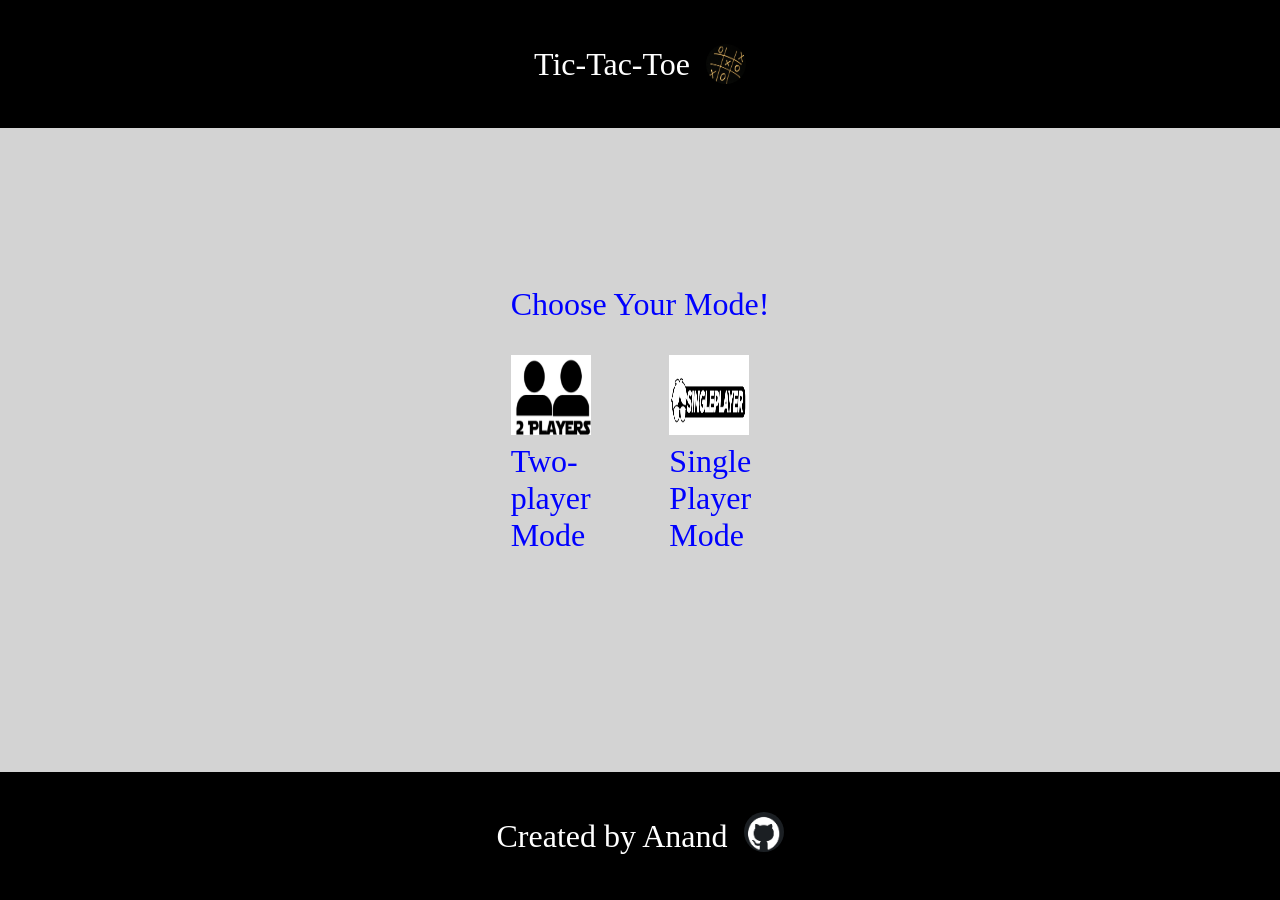
<file: index.html>
<!DOCTYPE html>
<html lang="en">
<head>
    <meta charset="UTF-8">
    <meta name="viewport" content="width=device-width, initial-scale=1.0">
    <link rel="stylesheet" href="mode-style.css">
    <link rel="icon" type="image/x-icon" href="images/icon.png">
    <script src="mode-script.js" defer></script>
    <title>Tic-Tac-Toe</title>
</head>
<body>
    <div class="header">
        Tic-Tac-Toe
        <img id="ttt" src="./images/icon.png" alt="Image of tic tac toe">
    </div>
<div id="details"></div>
    <div class="choose-wrapper">
        Choose Your Mode!
        <div class="choose">
            <div class="two-player">
           <a onclick="filldetailsfortwoplayer()"><img id="two" src="./images/two-player.png">Two-player Mode</a>
            </div>
            <div class="single-player">
            <a onclick="filldetailsforsingleplayer()"><img id="one" src="./images/single-player.png">Single Player Mode</a>  
            </div>
        </div>
</div>
     <div class="footer">
     Created by Anand
     <a href="https://www.github.com/anandb104"><img id="git" src="images/github-logo.png" alt='logo and link of github'></a>
    </div>
</body>
</html>
</file>
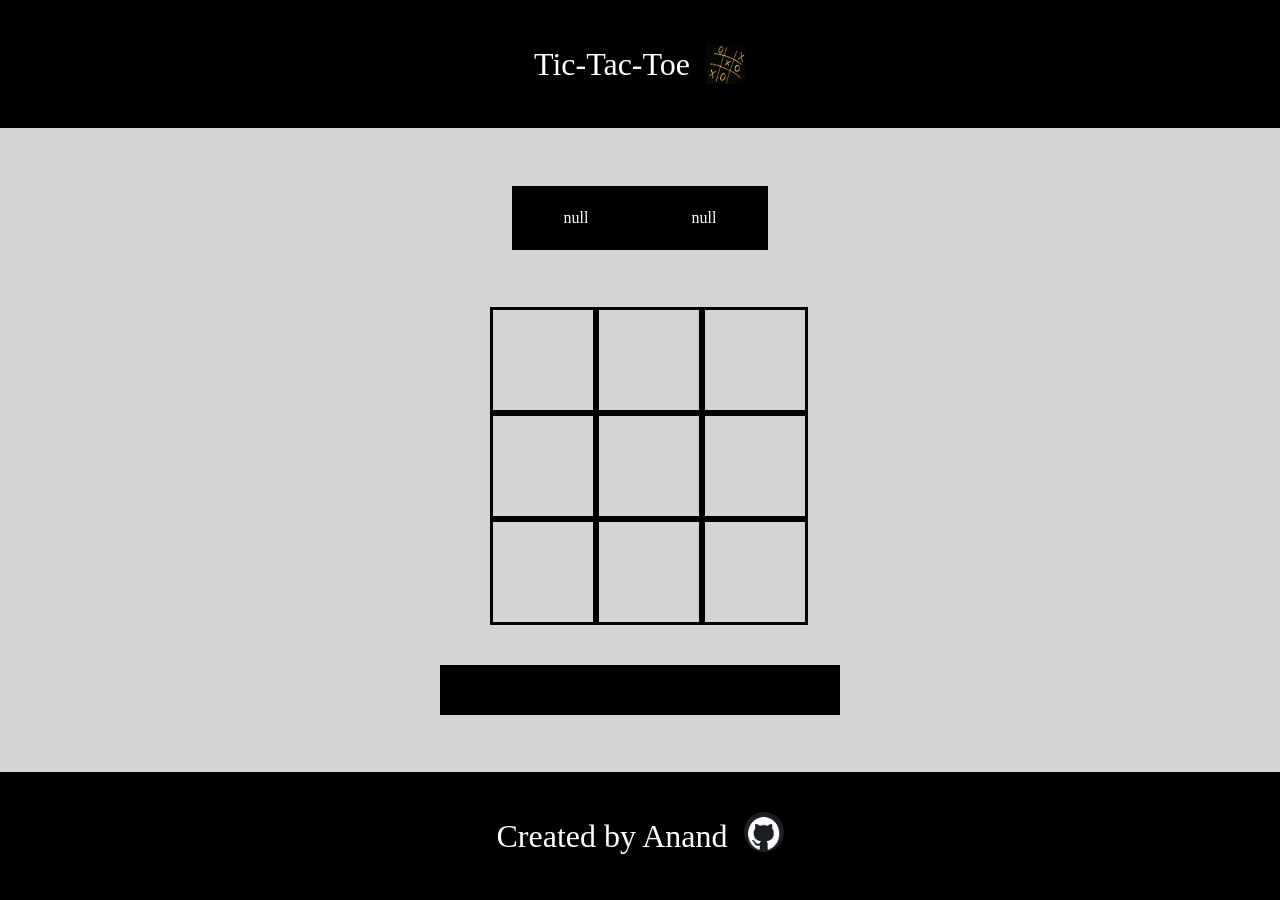
<file: mode.html>
<!DOCTYPE html>
<html lang="en">
<head>
    <meta charset="UTF-8">
    <meta name="viewport" content="width=device-width, initial-scale=1.0">
    <script src="mode-script.js" defer></script>
    <script src="script.js" defer></script>
    <link rel="stylesheet" href="style.css">
    <link rel="icon" type="image/x-icon" href="images/icon.png">
    <title>Tic-Tac-Toe</title>
</head>
<body>
    <div class="header">
        Tic-Tac-Toe
        <img id="ttt" src="./images/icon.png" alt="Image of tic tac toe">
    </div>
    <div id="name-wrapper">
        <div id="p1-name">

        </div>
        <div id="p2-name">

        </div>
    </div>
    <div class="table-wrapper">
        <div class="table" id="index-0"></div>
        <div class="table" id="index-1"></div>
        <div class="table" id="index-2"></div>
        <div class="table" id="index-3"></div>
        <div class="table" id="index-4"></div>
        <div class="table" id="index-5"></div>
        <div class="table" id="index-6"></div>
        <div class="table" id="index-7"></div>
        <div class="table" id="index-8"></div>
    </div>
    <div id="result">
        
    </div>
    <div class="footer">
     Created by Anand
     <a href="https://github.com/anandb104"><img id="git" src="images/github-logo.png" alt='logo and link of github'></a>
    </div>
</body>
</html>
</file>
<file: mode-style.css>
body{
    background-color: lightgray;
    display: flex;
    flex-direction: column;
    justify-content: space-between;
    align-items: center;
    margin: 0px;
    height:100vh;
    position:relative;
}
#ttt{
    height:40px;
    width:40px;
    border-radius: 50%;
}
.header{
    background-color:black;
    color:white;
    font-size:32px;
    width:100vw;
    display:flex;
    gap:16px;
    justify-content: center;
    align-items: center;
    height:8rem;
}
.footer{
    background-color:black;
    color:white;
    font-size:32px;
    width:100vw;
    display:flex;
    gap:16px;
    justify-content: center;
    align-items: center;
    height:8rem;
}
#git{
    height:40px;
    width:40px;
    border-radius: 50%;
}
.choose-wrapper{
    position:relative;
    bottom:80px;
    display: flex;
    font-size: 32px;
    gap:2rem;
    color:blue;
    flex-direction: column;
    justify-content: center;
    align-items: center; 
}
.choose{
    display: flex;
    justify-content: space-between;
    align-items: center;
    width:100%;
}
.two-player{
    display: flex;
    flex-direction: column;
    height:100px;
    width:100px;
}
#two{
height:80px;
width:80px;
}
.single-player{
    display: flex;
    flex-direction: column;
    height:100px;
    width:100px;
}
#one{
height:80px;
width:80px;
}
#details{
    background-color: green;
    position: absolute;
    top:290px;
    left:80px;
    color: white;
    font-size: 16px;
    border:3px solid black;
  display: flex;
  flex-direction: column;
  justify-content: center;
  align-items: center;
  gap:16px;

}
.input-div{
    display: flex;
    justify-content: center;
    align-items: center;
    flex-direction: column;
}
input,select{
width:50%;
}
#details:empty{
    display: none;
}
</file>
<file: style.css>
.table-wrapper{
    display:grid;
    grid-template-columns: 1fr 1fr 1fr;
    grid-template-rows: 1fr 1fr 1fr;
    width:300px;
    height:300px;
}
.table{
    width:100px;
    height:100px;
    border:3px solid black;
    display:flex;
    align-items: center;
    justify-content:center;
    font-size:32px;
    font-weight: bold;
}
body{
    background-color: lightgray;
    display: flex;
    flex-direction: column;
    justify-content: space-between;
    align-items: center;
    margin: 0px;
    height:100vh;
}
#ttt{
    height:40px;
    width:40px;
}
.header{
    background-color:black;
    color:white;
    font-size:32px;
    width:100vw;
    display:flex;
    gap:16px;
    justify-content: center;
    align-items: center;
    height:8rem;
}
.footer{
    background-color:black;
    color:white;
    font-size:32px;
    width:100vw;
    display:flex;
    gap:16px;
    justify-content: center;
    align-items: center;
    height:8rem;
}
#git{
    height:40px;
    width:40px;
    border-radius: 50%;
}
#name-wrapper{
    width:16rem;
    height:4rem;
    display:flex;
    background-color: black;
    color:white;
}
#p1-name{
    display:flex;
    justify-content: center;
    align-items: center;
    width:50%;
    color:white;
}
#p2-name{
    display:flex;
    justify-content: center;
    align-items: center;
    width: 50%;
    color:white;
}
#result{
width:400px;
height:50px;
background-color: black;
color:white;
display:flex;
justify-content: center;
align-items: center;
font-size: 32px;;
}
</file>
